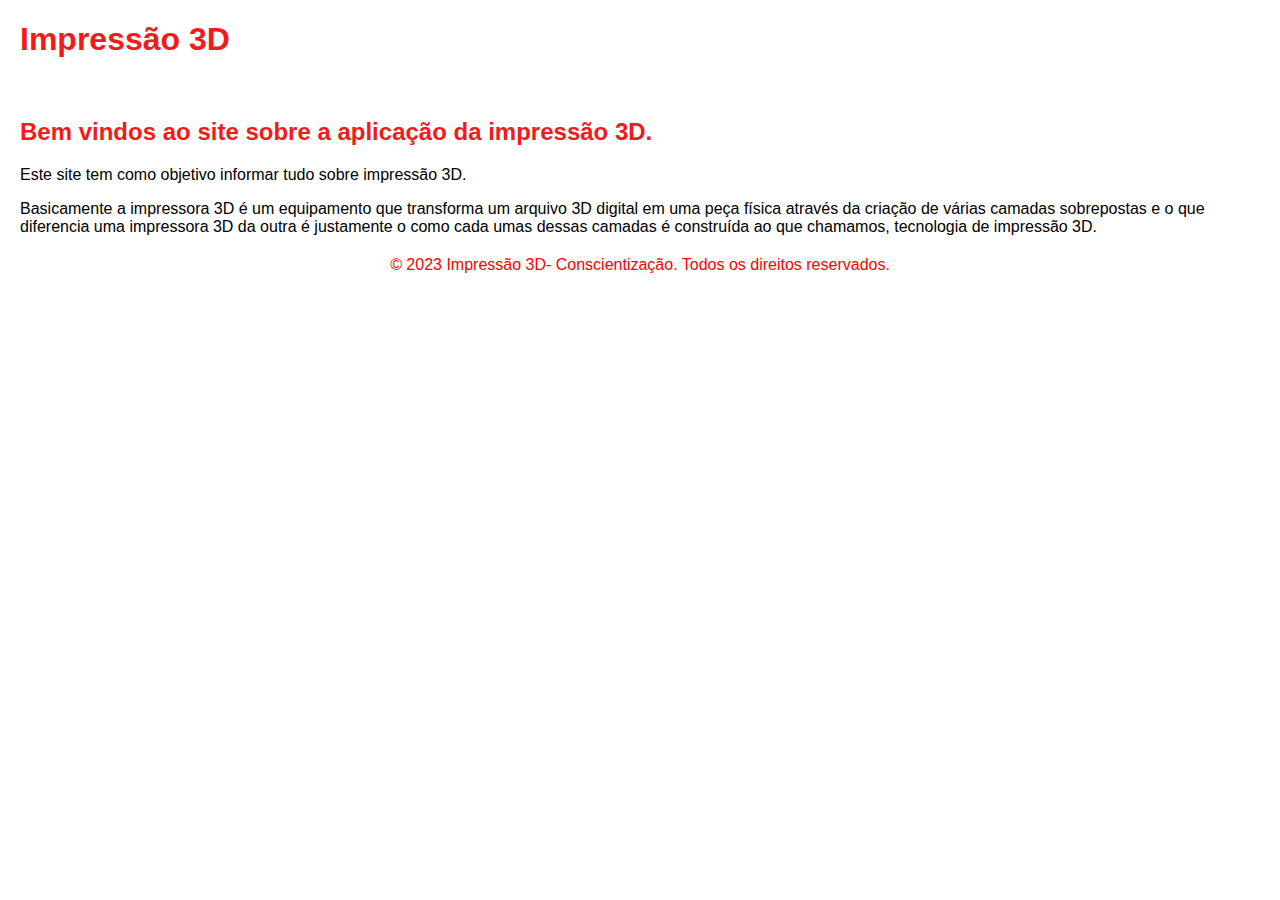
<file: index.html>
<!DOCTYPE html>
<html lang="pt-br">
<head>
  <meta charset="UTF-8">
  <meta name="viewport" content="width=device-width, initial-scale=1.0">
  <title> Impressão 3D  </title>
  <link rel="stylesheet" href="styles.css">
</head>
<body>
  <header>
    <h1> Impressão 3D</h1>
  </header>

  <nav>
    <ul>
      <li><a href="index.html">Início</a></li>
      <li><a href="aplicacao.html">Aplicação Impressão 3D</a></li>
      <li><a href="impactos.html">Impactos</a></li>
      <li><a href="solucoes.html">Soluções</a></li>
    </ul>
  </nav>

  <main>
    <section>
      <h2>Bem vindos ao site sobre a aplicação da impressão 3D.</h2>
      <p>Este site tem como objetivo informar tudo sobre impressão 3D.</p>
      <p> Basicamente a impressora 3D é um equipamento que transforma um arquivo 3D digital em uma peça física através da criação de várias camadas sobrepostas
      e o que diferencia uma impressora 3D da outra é justamente o como cada umas dessas camadas é construída ao que chamamos, tecnologia de impressão 3D.</p>
    </section>
  </main>

  <footer>
    <p>&copy; 2023 Impressão 3D- Conscientização. Todos os direitos reservados.</p>
  </footer>
</body>
</html>
</file>
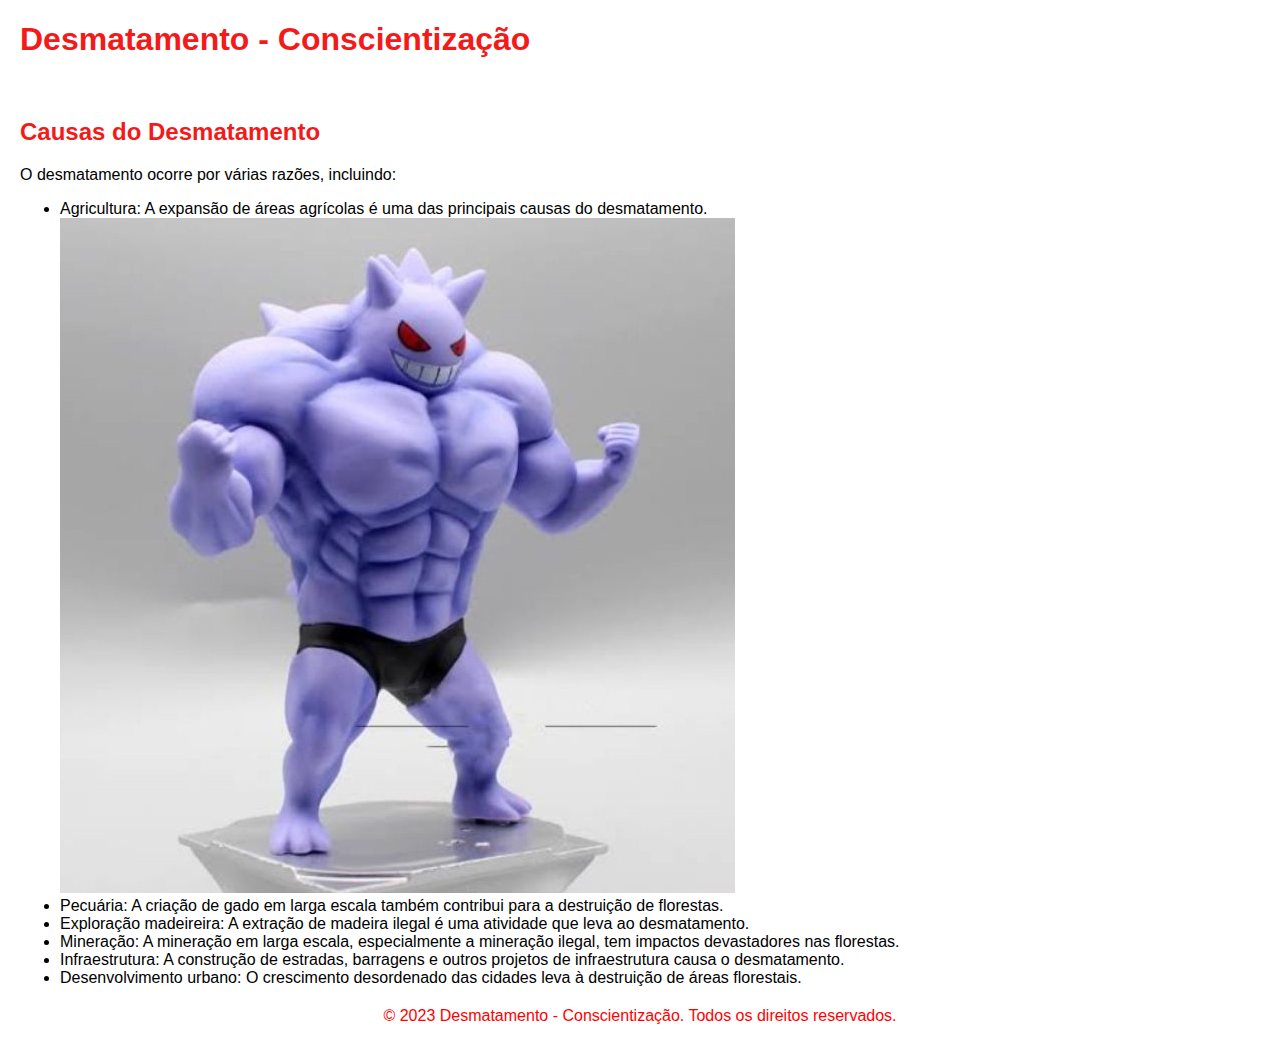
<file: aplicacao.html>
<!DOCTYPE html>
<html lang="pt-br">
<head>
  <meta charset="UTF-8">
  <meta name="viewport" content="width=device-width, initial-scale=1.0">
  <title>Causas do Desmatamento</title>
  <link rel="stylesheet" href="styles.css">
</head>
<body>
  <header>
    <h1>Desmatamento - Conscientização</h1>
  </header>

  <nav>
    <ul>
      <li><a href="index.html">Início</a></li>
      <li><a href="aplicacao.html">Aplicação da Impressão 3D</a></li>
      <li><a href="impactos.html">Impactos</a></li>
      <li><a href="solucoes.html">Soluções</a></li>
    </ul>
  </nav>

  <main>
    <section>
      <h2>Causas do Desmatamento</h2>
      <p>O desmatamento ocorre por várias razões, incluindo:</p>
      <ul>
        <li>Agricultura: A expansão de áreas agrícolas é uma das principais causas do desmatamento.</li>
        <img src= "br-11134201-22120-ksp5sdora5kve6.jpeg" alt="Desmatamento">
        <li>Pecuária: A criação de gado em larga escala também contribui para a destruição de florestas.</li>
        <li>Exploração madeireira: A extração de madeira ilegal é uma atividade que leva ao desmatamento.</li>
        <li>Mineração: A mineração em larga escala, especialmente a mineração ilegal, tem impactos devastadores nas florestas.</li>
        <li>Infraestrutura: A construção de estradas, barragens e outros projetos de infraestrutura causa o desmatamento.</li>
        <li>Desenvolvimento urbano: O crescimento desordenado das cidades leva à destruição de áreas florestais.</li>
      </ul>
    </section>
  </main>

  <footer>
    <p>&copy; 2023 Desmatamento - Conscientização. Todos os direitos reservados.</p>
  </footer>
</body>
</html>
</file>
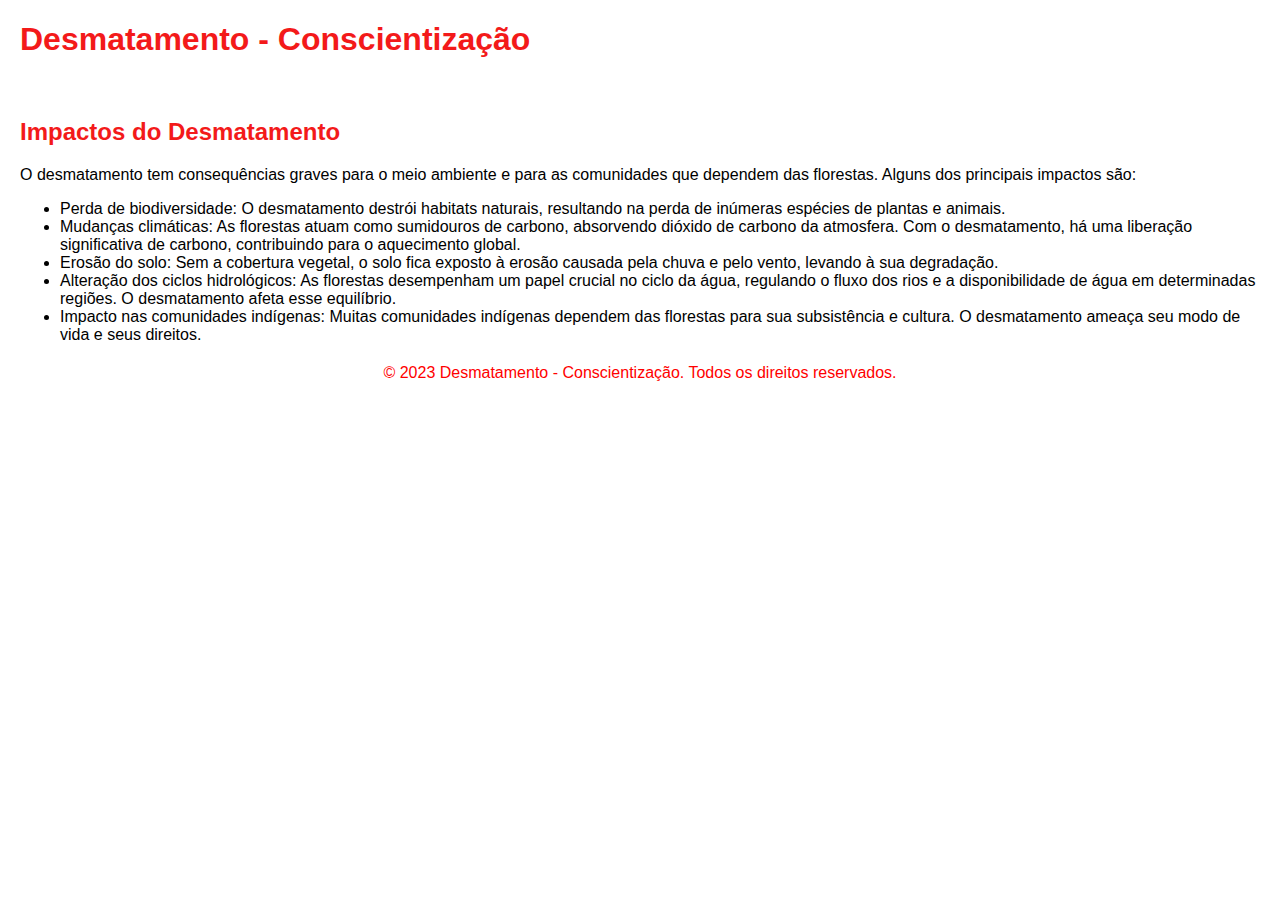
<file: impactos.html>
<!DOCTYPE html>
<html lang="pt-br">
<head>
  <meta charset="UTF-8">
  <meta name="viewport" content="width=device-width, initial-scale=1.0">
  <title>Impactos do Desmatamento</title>
  <link rel="stylesheet" href="styles.css">
</head>
<body>
  <header>
    <h1>Desmatamento - Conscientização</h1>
  </header>

  <nav>
    <ul>
      <li><a href="index.html">Início</a></li>
      <li><a href="aplicacao.html">Aplicação da Impressão 3D</a></li>
      <li><a href="impactos.html">Impactos</a></li>
      <li><a href="solucoes.html">Soluções</a></li>
    </ul>
  </nav>

  <main>
    <section>
      <h2>Impactos do Desmatamento</h2>
      <p>O desmatamento tem consequências graves para o meio ambiente e para as comunidades que dependem das florestas. Alguns dos principais impactos são:</p>
      <ul>
        <li>Perda de biodiversidade: O desmatamento destrói habitats naturais, resultando na perda de inúmeras espécies de plantas e animais.</li>
        <li>Mudanças climáticas: As florestas atuam como sumidouros de carbono, absorvendo dióxido de carbono da atmosfera. Com o desmatamento, há uma liberação significativa de carbono, contribuindo para o aquecimento global.</li>
        <li>Erosão do solo: Sem a cobertura vegetal, o solo fica exposto à erosão causada pela chuva e pelo vento, levando à sua degradação.</li>
        <li>Alteração dos ciclos hidrológicos: As florestas desempenham um papel crucial no ciclo da água, regulando o fluxo dos rios e a disponibilidade de água em determinadas regiões. O desmatamento afeta esse equilíbrio.</li>
        <li>Impacto nas comunidades indígenas: Muitas comunidades indígenas dependem das florestas para sua subsistência e cultura. O desmatamento ameaça seu modo de vida e seus direitos.</li>
      </ul>
    </section>
  </main>

  <footer>
    <p>&copy; 2023 Desmatamento - Conscientização. Todos os direitos reservados.</p>
  </footer>
</body>
</html>
</file>
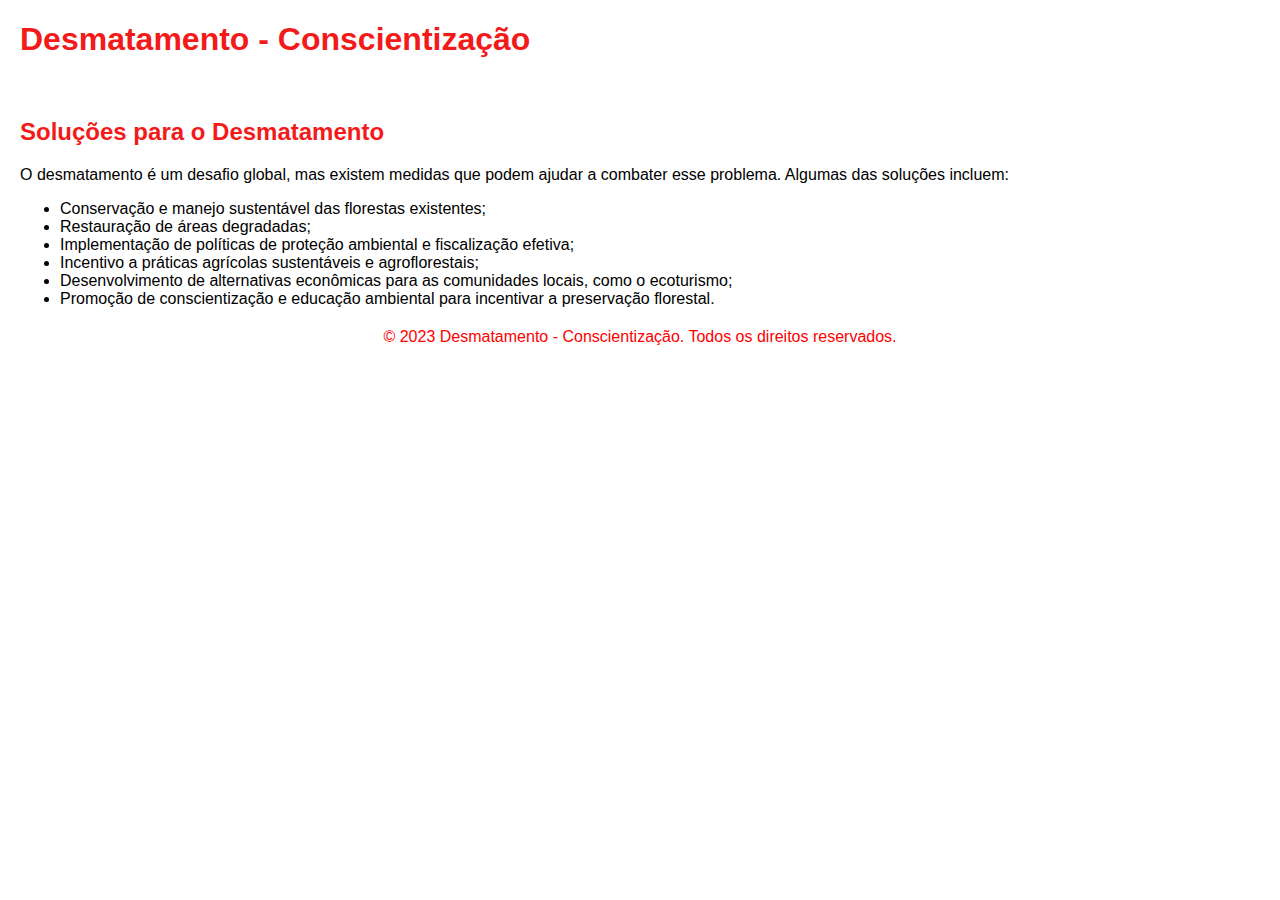
<file: solucoes.html>
<!DOCTYPE html>
<html lang="pt-br">
<head>
  <meta charset="UTF-8">
  <meta name="viewport" content="width=device-width, initial-scale=1.0">
  <title>Soluções para o Desmatamento</title>
  <link rel="stylesheet" href="styles.css">
</head>
<body>
  <header>
    <h1>Desmatamento - Conscientização</h1>
  </header>

  <nav>
    <ul>
      <li><a href="index.html">Início</a></li>
      <li><a href="aplicacao.html">Aplicação da Impressão 3D</a></li>
      <li><a href="impactos.html">Impactos</a></li>
      <li><a href="solucoes.html">Soluções</a></li>
    </ul>
  </nav>

  <main>
    <section>
      <h2>Soluções para o Desmatamento</h2>
      <p>O desmatamento é um desafio global, mas existem medidas que podem ajudar a combater esse problema. Algumas das soluções incluem:</p>
      <ul>
        <li>Conservação e manejo sustentável das florestas existentes;</li>
        <li>Restauração de áreas degradadas;</li>
        <li>Implementação de políticas de proteção ambiental e fiscalização efetiva;</li>
        <li>Incentivo a práticas agrícolas sustentáveis e agroflorestais;</li>
        <li>Desenvolvimento de alternativas econômicas para as comunidades locais, como o ecoturismo;</li>
        <li>Promoção de conscientização e educação ambiental para incentivar a preservação florestal.</li>
      </ul>
    </section>
  </main>

  <footer>
    <p>&copy; 2023 Desmatamento - Conscientização. Todos os direitos reservados.</p>
  </footer>
</body>
</html>
</file>
<file: styles.css>
/* styles.css */
body {
  font-family: Arial, sans-serif;
  margin: 0;
  padding: 0;
  background-color: rgb(255, 255, 255);
}

header, nav, main, footer {
  margin: 20px;
}

h1, h2 {
  color: #f31a1a;
}

nav ul {
  list-style-type: none;
  margin: 0;
  padding: 0;
}

nav ul li {
  display: inline;
  margin-right: 10px;
}

nav ul li a {
  text-decoration: none;
  color: #ffffff;
}

img {
  max-width: 100%;
  height: auto;
}

footer {
  text-align: center;
  color: #ff0000;
}
</file>
